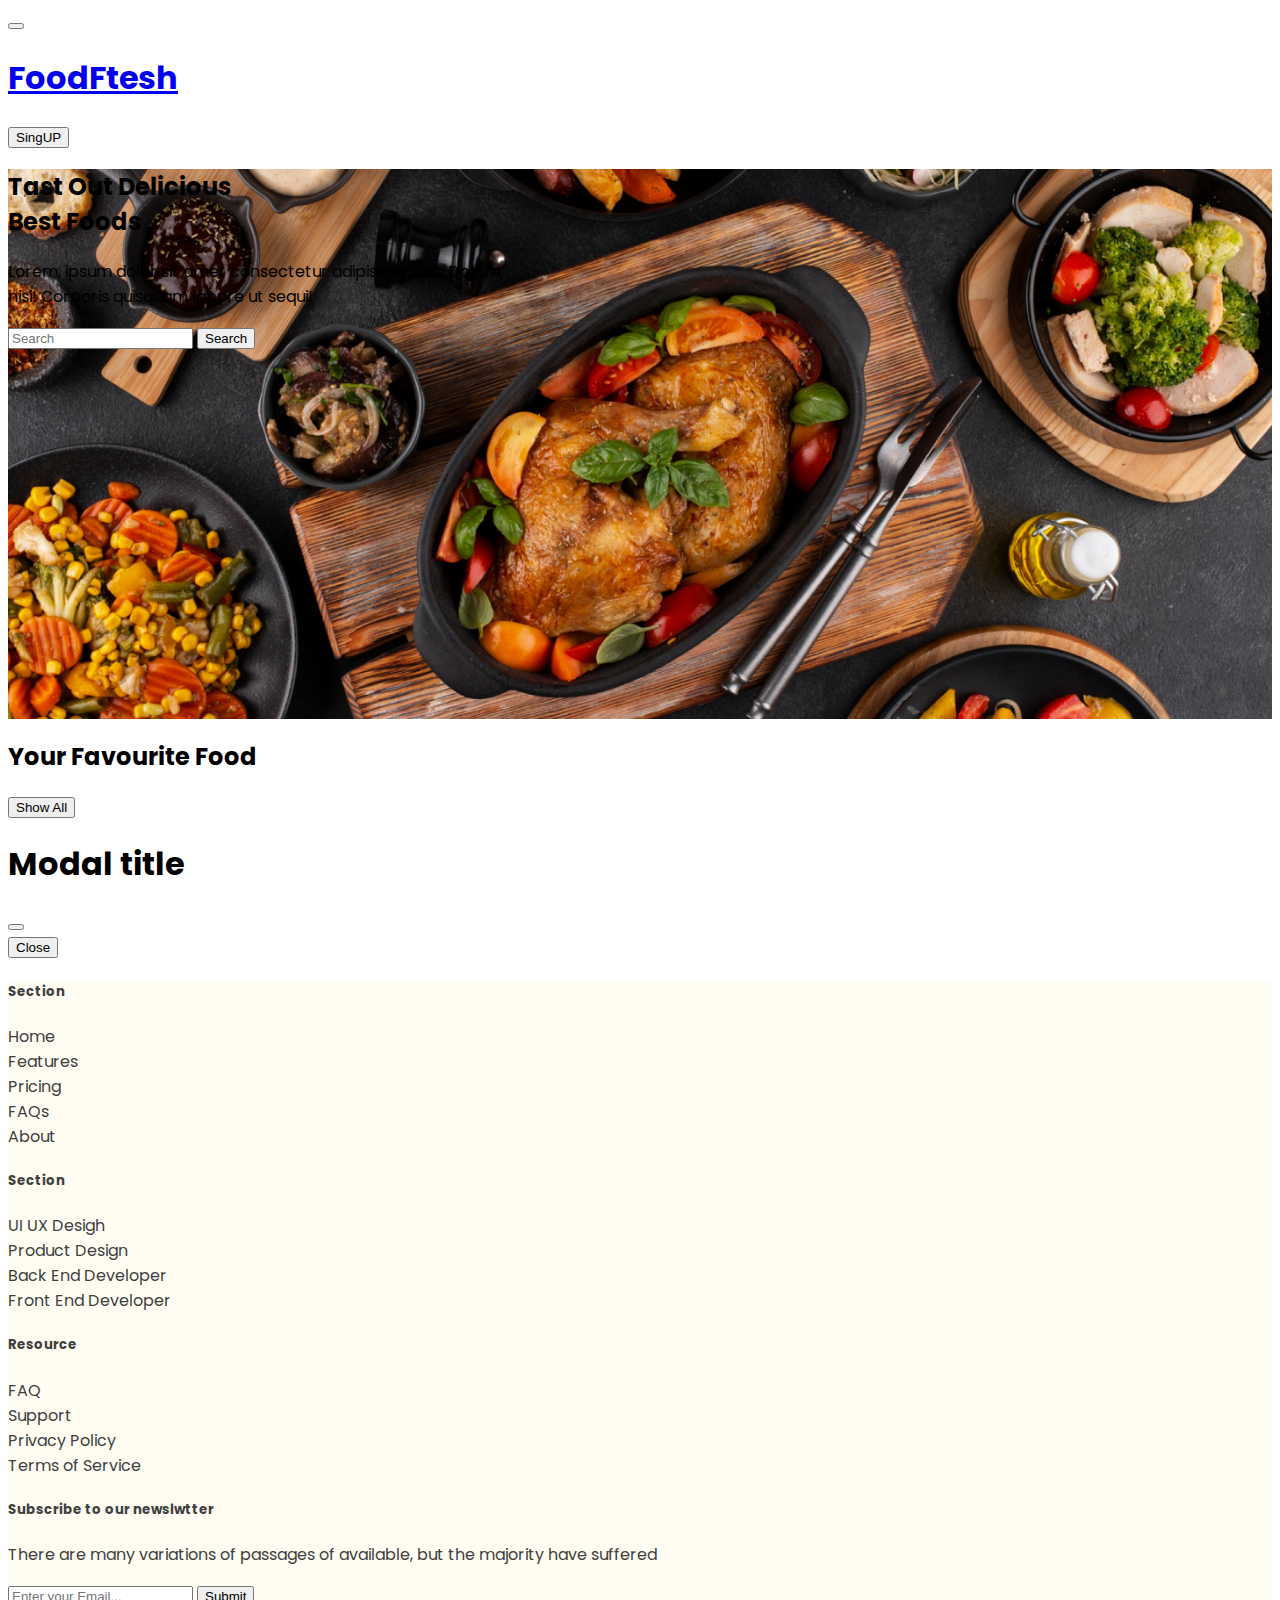
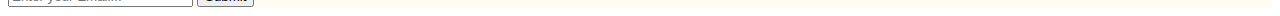
<file: index.html>
<!DOCTYPE html>
<html lang="en">
<head>
    <meta charset="UTF-8">
    <meta name="viewport" content="width=device-width, initial-scale=1.0">
    <!-- bootstrap css link -->
    <link href="https://cdn.jsdelivr.net/npm/bootstrap@5.2.3/dist/css/bootstrap.min.css" rel="stylesheet" integrity="sha384-rbsA2VBKQhggwzxH7pPCaAqO46MgnOM80zW1RWuH61DGLwZJEdK2Kadq2F9CUG65" crossorigin="anonymous">
    <!-- Extranal css link -->
    <link rel="stylesheet" href="style.css">
    <!-- title image add -->
    <link rel="icon" href="images/img-3.jpg" type="icon">
    <title>FoodFtesh</title>
</head>
<body class="container-fluid">
    <!-- header area section -->
    <header>
        <nav class="navbar navbar-expand-lg bg-light">
            <div class="container ">
              <button class="navbar-toggler" type="button" data-bs-toggle="collapse" data-bs-target="#navbarTogglerDemo01" aria-controls="navbarTogglerDemo01" aria-expanded="false" aria-label="Toggle navigation">
                <span class="navbar-toggler-icon"></span>
              </button>
              <div class="d-flex justify-content-between collapse navbar-collapse" id="navbarTogglerDemo01">
                <h1><a class="navbar-brand fw-bolder fs-1 text-warning" href="#">FoodFtesh</a></h1>
                  <!-- <input class="form-control me-2" type="search" placeholder="Search" aria-label="Search"> -->
                <button class="btn btn-success fw-bold" type="submit">SingUP</button>
              </div>
            </div>
        </nav>
        <section class="header-section d-flex justify-content-center align-items-center">
            <div class="w-50 text-center text-white">
                <h2 class="fs-1 fw-bolder">Tast Out Delicious <br> Best Foods</h2>
                <p>Lorem, ipsum dolor sit amet consectetur adipisicing elit. Dolore, <br> nisi! Corporis quisquam labore ut sequi!</p>
                <div class="input-group mb-3">
                    <input id="input-fieuld" type="text" class="form-control" placeholder="Search" aria-label="Recipient's username" aria-describedby="button-addon2">
                    <button class="btn btn-danger" onclick="searchMeal()" type="button" >Search</button>
                </div>
            </div>
        </section>
    </header>

    <!-- main area section -->
    <main class="container">
        <!-- Your Favourite Food -->
        <section class="mt-5">
            <h2 class="text-center fs-2">Your Favourite Food</h2>
            <!-- foods all iteds -->
            <div id="meal-container" class="card-container mt-4">
            </div>
            <div id="extra-meal-data" class="card-container mt-4">

            </div>
            <div class="text-center mt-5">
                <button id="show-All" onclick="showAll()" class="btn btn-danger fw-bold">Show All</button>
            </div>
        </section>
        <!-- modal for more  detiles -->
        <section>
              <!-- Modal -->
            <div class="modal fade" id="Modal" tabindex="-1" aria-labelledby="ModalLabel" aria-hidden="true">
                <div class="modal-dialog">
                  <div class="modal-content">
                    <div class="modal-header">
                      <h1 class="modal-title fs-5" id="ModalLabel">Modal title</h1>
                      <button type="button" class="btn-close" data-bs-dismiss="modal" aria-label="Close"></button>
                    </div>
                    <div id="modal-container" class="modal-body">
                    
                    </div>
                    <div class="modal-footer">
                      <button type="button" class="btn btn-secondary" data-bs-dismiss="modal">Close</button>
                    </div>
                  </div>
                </div>
              </div>
        </section>

    </main>

    <!-- footer section -->
    <footer class="mt-5 container-fluid">
        <div class="container py-5 ">
                <div class="row">
                    <div class="col-2">
                        <h5>Section</h5>
                        <a href="#">Home</a>
                        <a href="#">Features</a>
                        <a href="#">Pricing</a>
                        <a href="#">FAQs</a>
                        <a href="#">About</a>
                    </div>
                    <div class="col-2">
                        <h5>Section</h5>
                        <a href="#">UI UX Desigh</a>
                        <a href="#">Product Design</a>
                        <a href="#">Back End Developer</a>
                        <a href="#">Front End Developer</a>
                    </div>
                    <div class="col-2">
                        <h5>Resource</h5>
                        <a href="#">FAQ</a>
                        <a href="#">Support</a>
                        <a href="#">Privacy Policy</a>
                        <a href="#">Terms of Service</a>
                    </div>
                    <div class="col-6">
                        <h5>Subscribe to our newslwtter</h5>
                        <p>There are many variations of passages of available, but the majority have suffered</p>
                        <div class="input-group mb-3 w-50">
                            <input type="text" class="form-control" placeholder="Enter your Email..." aria-label="Recipient's username" aria-describedby="button-addon2">
                            <button class="btn btn-danger" type="button" id="button-addon2">Submit</button>
                          </div>
                    </div>
                </div>
        </div>
    </footer>
    <!-- js link -->
    <script src="js/food.js"></script>
    <!-- bootstrap js link -->
    <script src="https://cdn.jsdelivr.net/npm/bootstrap@5.2.3/dist/js/bootstrap.bundle.min.js" integrity="sha384-kenU1KFdBIe4zVF0s0G1M5b4hcpxyD9F7jL+jjXkk+Q2h455rYXK/7HAuoJl+0I4" crossorigin="anonymous"></script>
</body>
</html>
</file>
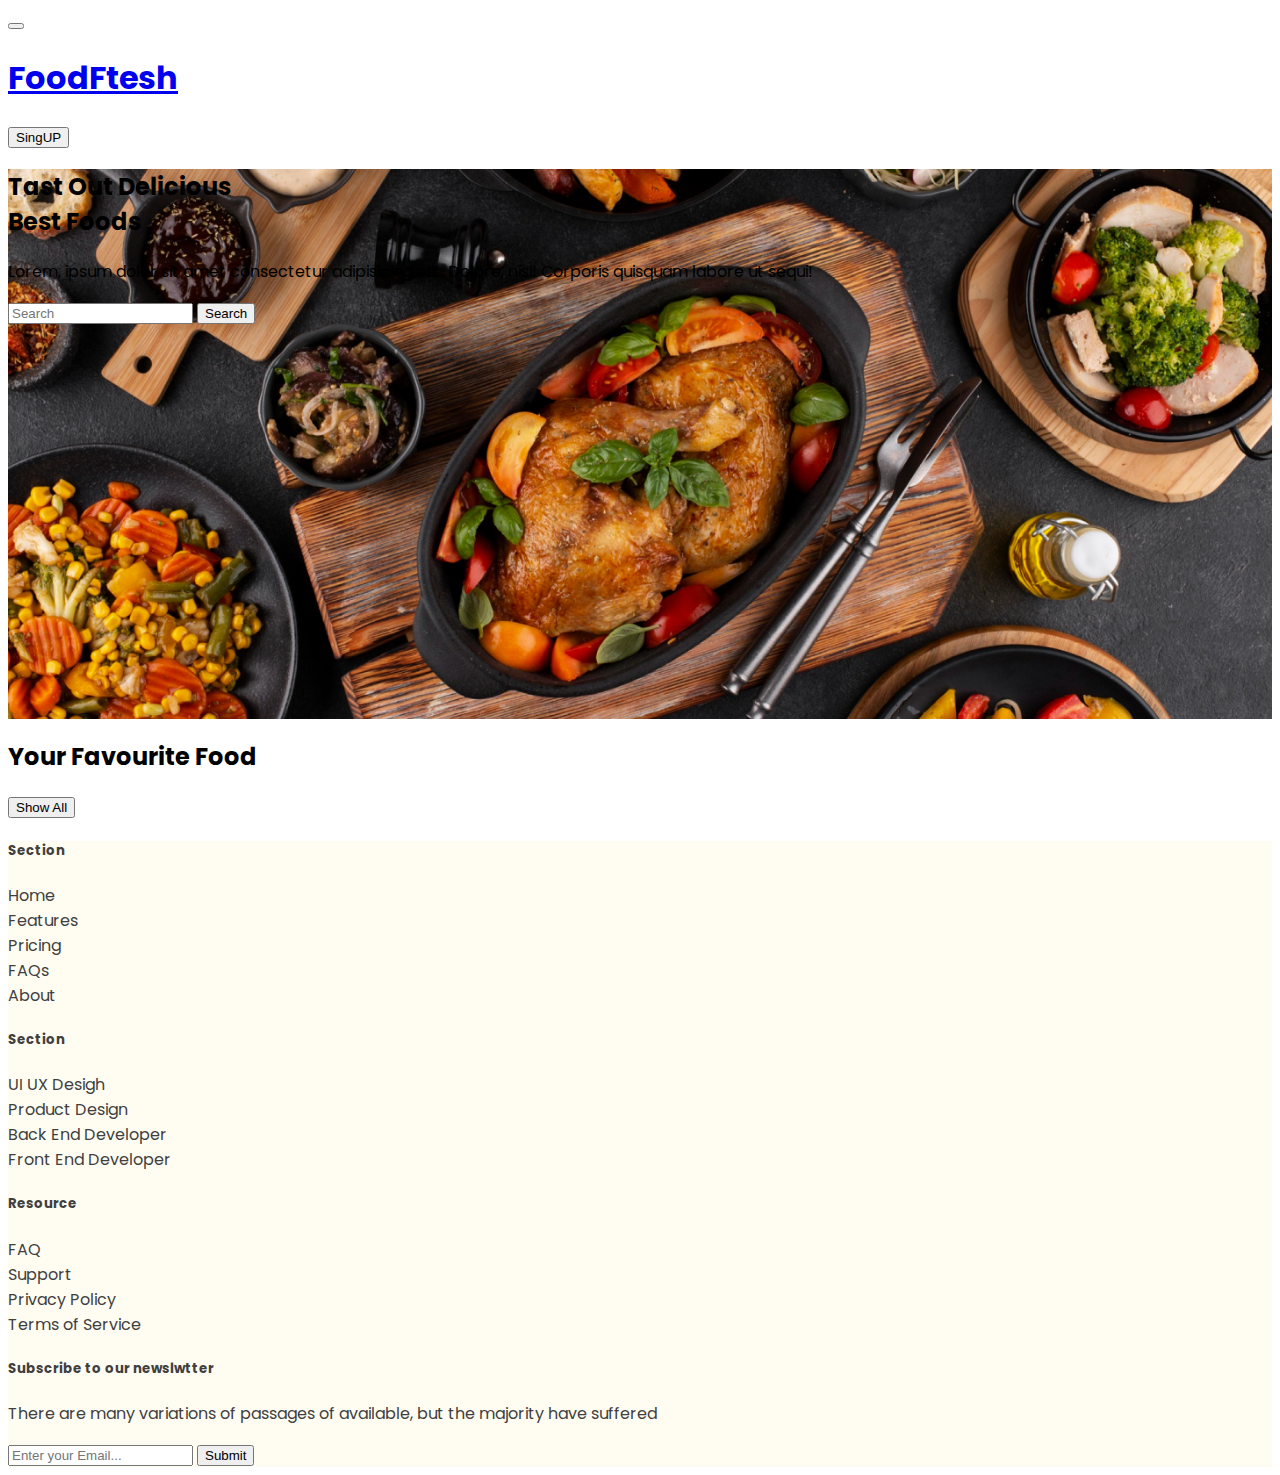
<file: html/index.html>
<!DOCTYPE html>
<html lang="en">
<head>
    <meta charset="UTF-8">
    <meta name="viewport" content="width=device-width, initial-scale=1.0">
    <!-- bootstrap css link -->
    <link href="https://cdn.jsdelivr.net/npm/bootstrap@5.2.3/dist/css/bootstrap.min.css" rel="stylesheet" integrity="sha384-rbsA2VBKQhggwzxH7pPCaAqO46MgnOM80zW1RWuH61DGLwZJEdK2Kadq2F9CUG65" crossorigin="anonymous">
    <!-- Extranal css link -->
    <link rel="stylesheet" href="/style/style.css">
    <title>FoodFtesh</title>
</head>
<body class="container-fluid">
    <!-- header area section -->
    <header>
        <nav class="navbar navbar-expand-lg bg-light">
            <div class="container ">
              <button class="navbar-toggler" type="button" data-bs-toggle="collapse" data-bs-target="#navbarTogglerDemo01" aria-controls="navbarTogglerDemo01" aria-expanded="false" aria-label="Toggle navigation">
                <span class="navbar-toggler-icon"></span>
              </button>
              <div class="d-flex justify-content-between collapse navbar-collapse" id="navbarTogglerDemo01">
                <h1><a class="navbar-brand fw-bolder fs-1 text-warning" href="#">FoodFtesh</a></h1>
                  <!-- <input class="form-control me-2" type="search" placeholder="Search" aria-label="Search"> -->
                <button class="btn btn-success fw-bold" type="submit">SingUP</button>
              </div>
            </div>
        </nav>
        <section class="header-section d-flex justify-content-center align-items-center">
            <div class="w-50 text-center text-white">
                <h2 class="fs-1 fw-bolder">Tast Out Delicious <br> Best Foods</h2>
                <p>Lorem, ipsum dolor sit amet consectetur adipisicing elit. Dolore, nisi! Corporis quisquam labore ut sequi!</p>
                <div class="input-group mb-3">
                    <input id="input-fieuld" type="text" class="form-control" placeholder="Search" aria-label="Recipient's username" aria-describedby="button-addon2">
                    <button class="btn btn-danger" onclick="searchMeal()" type="button" >Search</button>
                </div>
            </div>
        </section>
    </header>

    <!-- main area section -->
    <main class="container">
        <!-- Your Favourite Food -->
        <section class="mt-5">
            <h2 class="text-center fs-2">Your Favourite Food</h2>
            <!-- foods all iteds -->
            <div id="meal-container" class="card-container mt-4">
                <!-- <div class="card-main">
                    <div class="card-img">
                        <img class="img-fluid" src="/images/img-1.jfif" alt="">
                    </div>
                    <div class="body-card">
                        <h3 class="card-title">Title</h3>
                        <p>There are many variations of passages of available, but the majority have suffered</p>
                        <button class="btn btn-success">Detiles</button>
                    </div>
                </div>
                <div class="card-main">
                    <div class="card-img">
                        <img class="img-fluid" src="/images/img-1.jfif" alt="">
                    </div>
                    <div class="body-card">
                        <h3 class="card-title">Title</h3>
                        <p>There are many variations of passages of available, but the majority have suffered</p>
                        <button class="btn btn-success">Detiles</button>
                    </div>
                </div>
                <div class="card-main">
                    <div class="card-img">
                        <img class="img-fluid" src="/images/img-1.jfif" alt="">
                    </div>
                    <div class="body-card">
                        <h3 class="card-title">Title</h3>
                        <p>There are many variations of passages of available, but the majority have suffered</p>
                        <button class="btn btn-success">Detiles</button>
                    </div>
                </div>
                <div class="card-main">
                    <div class="card-img">
                        <img class="img-fluid" src="/images/img-3.jpg" alt="">
                    </div>
                    <div class="body-card">
                        <h3 class="card-title">Title</h3>
                        <p>There are many variations of passages of available, but the majority have suffered</p>
                        <button class="btn btn-success">Detiles</button>
                    </div>
                </div> -->
            </div>
            <div class="text-center mt-5">
                <button class="btn btn-danger fw-bold">Show All</button>
            </div>
        </section>

    </main>

    <!-- footer section -->
    <footer class="mt-5 container-fluid">
        <div class="container py-5 ">
                <div class="row">
                    <div class="col-2">
                        <h5>Section</h5>
                        <a href="#">Home</a>
                        <a href="#">Features</a>
                        <a href="#">Pricing</a>
                        <a href="#">FAQs</a>
                        <a href="#">About</a>
                    </div>
                    <div class="col-2">
                        <h5>Section</h5>
                        <a href="#">UI UX Desigh</a>
                        <a href="#">Product Design</a>
                        <a href="#">Back End Developer</a>
                        <a href="#">Front End Developer</a>
                    </div>
                    <div class="col-2">
                        <h5>Resource</h5>
                        <a href="#">FAQ</a>
                        <a href="#">Support</a>
                        <a href="#">Privacy Policy</a>
                        <a href="#">Terms of Service</a>
                    </div>
                    <div class="col-6">
                        <h5>Subscribe to our newslwtter</h5>
                        <p>There are many variations of passages of available, but the majority have suffered</p>
                        <div class="input-group mb-3 w-50">
                            <input type="text" class="form-control" placeholder="Enter your Email..." aria-label="Recipient's username" aria-describedby="button-addon2">
                            <button class="btn btn-danger" type="button" id="button-addon2">Submit</button>
                          </div>
                    </div>
                </div>
        </div>
    </footer>
    <!-- js link -->
    <script src="/js/food.js"></script>
    <!-- bootstrap js link -->
    <script src="https://cdn.jsdelivr.net/npm/bootstrap@5.2.3/dist/js/bootstrap.bundle.min.js" integrity="sha384-kenU1KFdBIe4zVF0s0G1M5b4hcpxyD9F7jL+jjXkk+Q2h455rYXK/7HAuoJl+0I4" crossorigin="anonymous"></script>
</body>
</html>
</file>
<file: style.css>
@import url('https://fonts.googleapis.com/css2?family=Poppins:wght@400;500;600;700&display=swap');
body{
    font-family: 'Poppins', sans-serif;
}
.header-section{
    width: 100%;
    height: 550px;
    /* background-color: aquamarine; */
    background-image: url(images/banner_11.png);
    background-repeat: no-repeat;
    background-size: cover;
}
.card-container{
    display: grid;
    grid-template-columns: repeat(2,1fr);
    gap: 20px;
}
.card-main{
    display: grid;
    grid-template-columns: repeat(2,1fr);
    gap: 10px;
    border-radius: 10px;
    /* padding: 10px; */
    border: 2px solid rgb(248, 244, 244);
}
.card-img img{
    width: 100%;
    border-top-left-radius: 10px;
    border-bottom-left-radius: 10px;
}
.body-card{
    padding: 20px;
}
/* .body-card h4{

} */
.body-card p{
    color: #403F3F;
    font-size: 15px;
}

footer{
    background: rgba(255, 193, 7, 0.05);
    color: #403F3F;
}
footer a{
    display: block;
    text-decoration: none;
    color: #403F3F;
}
#extra-meal-data{
    display: none;
}
</file>
<file: style/style.css>
@import url('https://fonts.googleapis.com/css2?family=Poppins:wght@400;500;600;700&display=swap');
body{
    font-family: 'Poppins', sans-serif;
}
.header-section{
    width: 100%;
    height: 550px;
    /* background-color: aquamarine; */
    background-image: url(/images/banner_11.png);
    background-repeat: no-repeat;
    background-size: cover;
}
.card-container{
    display: grid;
    grid-template-columns: repeat(2,1fr);
    gap: 20px;
}
.card-main{
    display: grid;
    grid-template-columns: repeat(2,1fr);
    gap: 10px;
    border-radius: 10px;
    /* padding: 10px; */
    border: 2px solid rgb(248, 244, 244);
}
.card-img img{
    width: 100%;
    border-top-left-radius: 10px;
    border-bottom-left-radius: 10px;
}
.body-card{
    padding: 20px;
}
/* .body-card h4{

} */
.body-card p{
    color: #403F3F;
    font-size: 15px;
}

footer{
    background: rgba(255, 193, 7, 0.05);
    color: #403F3F;
}
footer a{
    display: block;
    text-decoration: none;
    color: #403F3F;
}
</file>
